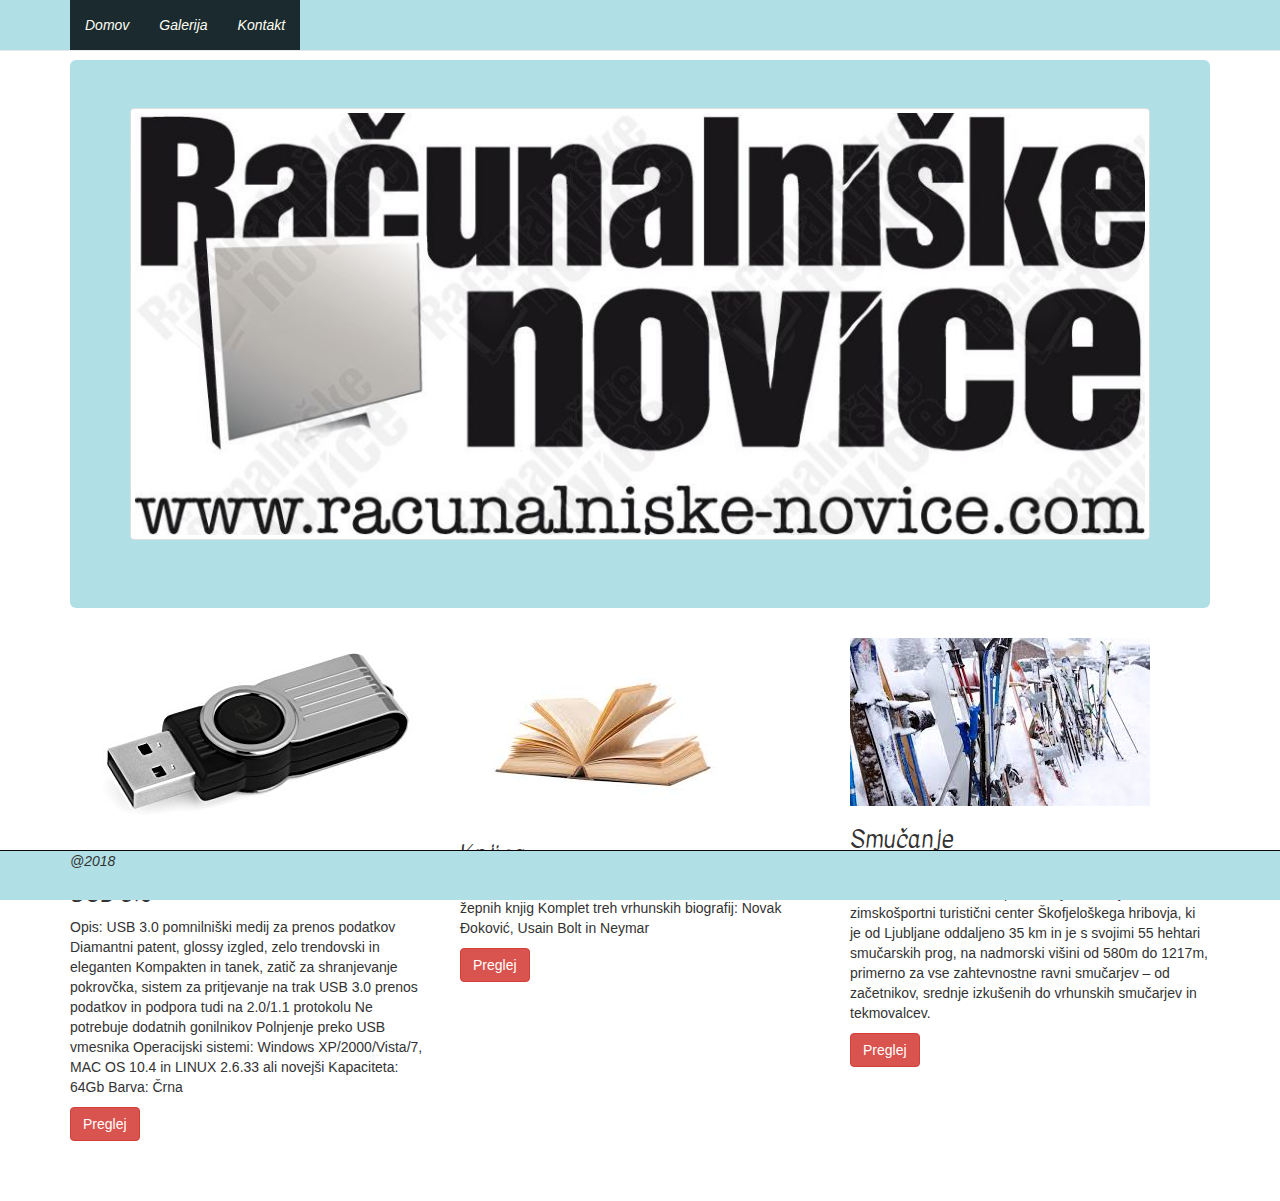
<file: index.html>
<!DOCTYPE html>
<html lang="en">
  <head>
    <meta charset="utf-8">
    <meta http-equiv="X-UA-Compatible" content="IE=edge">
    <meta name="viewport" content="width=device-width, initial-scale=1">
    <!-- The above 3 meta tags *must* come first in the head; any other head content must come *after* these tags -->
    <title>Bootstrap 101 Template</title>

    <!-- Bootstrap -->
    <link href="css/bootstrap.min.css" rel="stylesheet">
	<link href="https://fonts.googleapis.com/css?family=Kavivanar" rel="stylesheet">

    <!-- HTML5 shim and Respond.js for IE8 support of HTML5 elements and media queries -->
    <!-- WARNING: Respond.js doesn't work if you view the page via file:// -->
    <!--[if lt IE 9]>
      <script src="https://oss.maxcdn.com/html5shiv/3.7.3/html5shiv.min.js"></script>
      <script src="https://oss.maxcdn.com/respond/1.4.2/respond.min.js"></script>
	  
    <![endif]-->

  
  </head>
  <body>
   <div class="navbar navbar-default navbar-fixed-top" role="navigation"><!--orodn vrstica-->
      <div class="container">
        <div class="navbar-header">
          <button type="button" class="navbar-toggle" data-toggle="collapse" data-target=".navbar-collapse">
		  <span class="sr-only">Navigacijar"></span>
            <span class="icon-bar"></span>
            <span class="icon-bar"></span>
			<span class="icon-bar"></span>
	  </button>
		
	 </div>
		<div class="navbar-collapse collapse"><!--podatki v orodni vrstici-->
			<ul class="nav navbar-nav navbar-left">
				<li class="action"><a href="#domov">Domov</a></li>
				<li><a href="#galerija" data-toggle="modal">Galerija</a></li>
				<li><a href="#kontakt" data-toggle="modal">Kontakt</a></li>
		    </ul>
	</div>
   </div>
   </div> 
 
      <!-- za okno na sredini jumbotron okno -->
	<div class ="container">
		<div class="jumbotron text-center">
		<a href="#" class="thumbnail">
		<img src="slike/logotip.jpg">
		</a>
		
		
		
	</div>
		<div class="row"><!--majhni meniji na sredini strani -->
		<div class="col-sm-4"><!--prvi okvirček-->
			<a href="usb.html" class="home-thumbnail">
			<img src="slike/usb.jpg">
			</a>
			<h3>USB 3.0</h3>
			<p>Opis:
			USB 3.0 pomnilniški medij za prenos podatkov
Diamantni patent, glossy izgled, zelo trendovski in eleganten
Kompakten in tanek, zatič za shranjevanje pokrovčka, sistem za pritjevanje na trak
USB 3.0 prenos podatkov in podpora tudi na 2.0/1.1 protokolu
Ne potrebuje dodatnih gonilnikov
Polnjenje preko USB vmesnika
Operacijski sistemi: Windows XP/2000/Vista/7, MAC OS 10.4 in LINUX 2.6.33 ali novejši
Kapaciteta: 64Gb
Barva: Črna</p>
	<a href="usb.html" class="btn btn-danger">Preglej</a>
		</div>
	<div class="col-sm-4"><!--drugo okno-->
	<a href="#" class="home-thumbnail">
		<img src="slike/knjiga.jpg">
		</a>
		<h3>Knjiga</h3>
		<p>Novak Đoković, Usain Bolt in Neymar - komplet treh žepnih knjig
Komplet treh vrhunskih biografij: Novak Đoković, Usain Bolt in Neymar</p>
	<a href="#" class="btn btn-danger">Preglej</a>
 		</div>
	  <div class="col-sm-4">
	  <a href="#" class="home-thumbnail">
	  <img src="slike/smučanje.jpg">
	  </a>
		<h3>Smučanje</h3><!--tretje okno-->
			<p>Komplet 5-ih CELODNEVNIH smučarskih kart za STARI VRH
Smučišče Stari vrh predstavlja osrednji zimskošportni turistični center Škofjeloškega hribovja,
 ki je od Ljubljane oddaljeno 35 km in je s svojimi 55 hehtari smučarskih prog, na nadmorski višini od 580m do 1217m, 
 primerno za vse zahtevnostne ravni smučarjev – od začetnikov, srednje izkušenih do vrhunskih smučarjev in tekmovalcev.</p>
	     <a href="#" class="btn btn-danger">Preglej</a>
		 </div>
		 


	</div>
   <!--futter---->
   <div class="navbar navbar-inverse navbar-fixed-bottom" role="navigation">
		<div class="container"
			<p>@2018</p>
		  </div>
		</div>

   
   <!-- jQuery (necessary for Bootstrap's JavaScript plugins) -->
   
			<!-- za uporabo gumba galerija-->
			
						</div>
			<div class="modal fade" id="galerija" role="dialog"><!--prva slika-->
				<div class="gallery">
					<a target="blank" href="slike/smučanje.jpg">
						<img src="slike/smučanje.jpg" width="500" height="100">
					</a>
				</div>
				
				<!--druga slika-->
				<div class="gallery">
					<a target="blank" href="slike/usb.jpg">
						<img src="slike/usb.jpg" width="500" height="100">
					</a>
				</div>
				
				<!--tretja slika-->
				<div class="gallery">
					<a target="blank" href="slike/knjiga.jpg">
						<img src="slike/knjiga.jpg" width="500" height="100">
					</a>
				</div>

	          <button type="button" class="btn btn-danger" data-toggle="modal" data-target="#zapri">Zapri
			</button>
	  </div>
	 
	 
	  

	
	<!--za uporabo gumba kontakt-->
		<div class="modal fade" id="kontakt" role="dialog">
		<div class="modal-dialog">
		 <div class="modal-content">
		  <div class="modal-header">
			<h1><strong>Kontaktirajte nas</strong></h1>
	
		     </div>
			 <div class="modal-header text-right">
				<a class="btn btn-danger" data-dismiss="modal">Zapri</a>
			</div>
			  <div class="row">
				<iframe src="https://www.google.com/maps/embed?pb=!1m14!1m12!1m3!1d22208.789274184546!2d13.818416343017175!3d45.90933726294622!2m3!1f0!2f0!3f0!3m2!1i1024!2i768!4f13.1!5e0!3m2!1ssl!2ssi!4v1516569340267" width="600" height="450" frameborder="0" style="border:0" allowfullscreen></iframe>
			</div>
			<div class="col-sm-4">
			<h4><strong>Stopi v stik z nami</strong></h4>
		</div>
	   
		<form>
			<div class="form-group">
				<input type="text" class="form-control" name="" value="" placeholder="Ime">
			<div>
			
			<div class="form-group">
			<input type="email" class="form-control" name="" value="" placeholder="E-mail">
			</div>
			
			<div class="form-group">
			<textarea class="form-control" name="" row="4" placeholder="sporočilo"></textarea>
			</div>	
			<button type="button" class="btn btn-danger" data-toggle="modal" data-target="#poslji">Pošlji
			</button>
		<div id="poslji" class="modal fade" role="dialog">
			<div class="modal-dialog">
			
				<div class="modal-content text-center">
				
					<h4><strong>Vaše sporočilo je bilo uspešno poslano</strong></h4>
				  
	 </form>
	 <button class="btn btn-yellow" type="Hvala" name="button">
				<i class="fa fa-paper-plane-o" aria-hidden="true"></i>Hvala
			</button>
         </div>
	   </div>
	  </div>
	 </div>
	</div>



	
    <script src="https://ajax.googleapis.com/ajax/libs/jquery/1.12.4/jquery.min.js"></script>
    <!-- Include all compiled plugins (below), or include individual files as needed -->
    <script src="js/bootstrap.min.js"></script>
  </body>
</html>
</file>
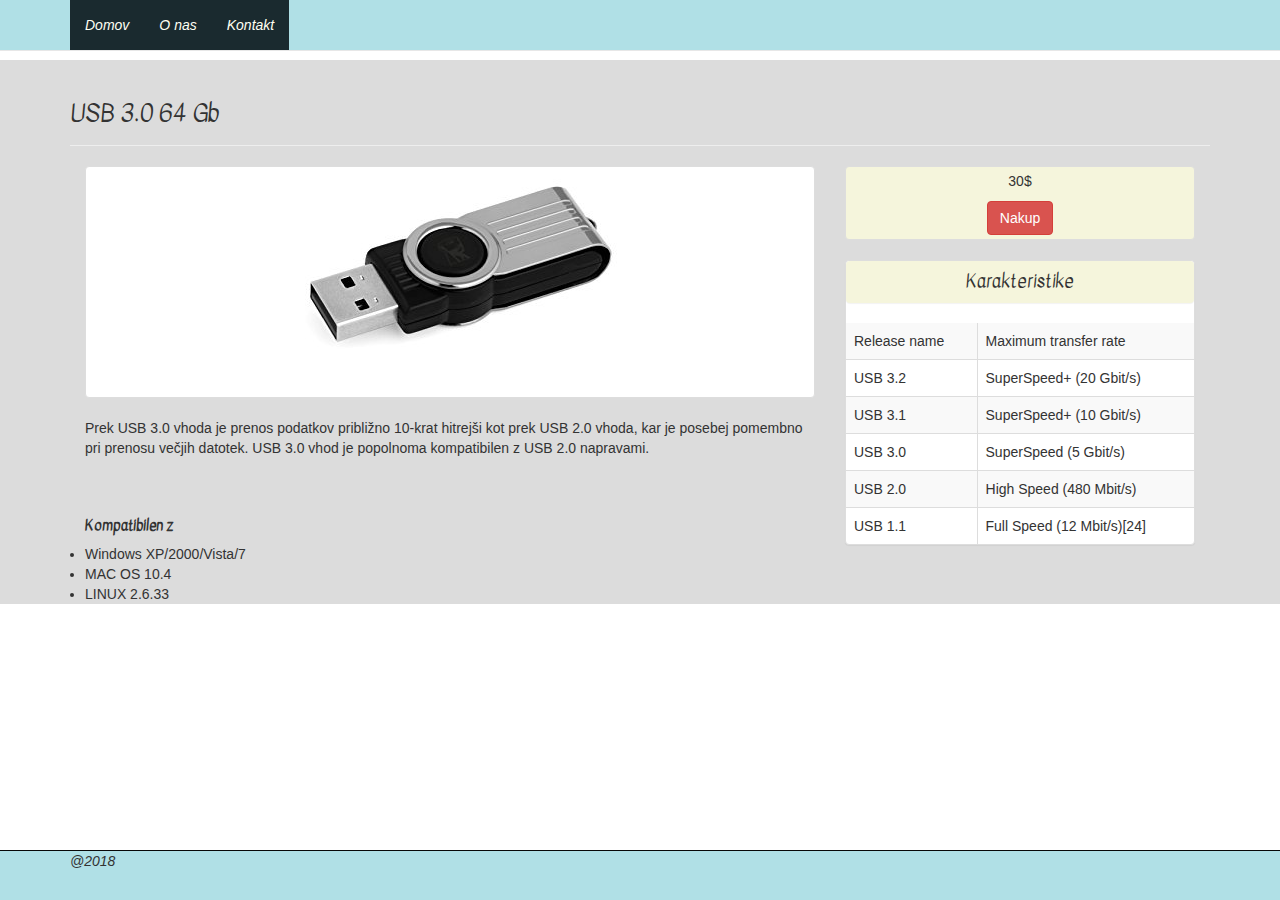
<file: usb.html>
<!DOCTYPE html>
<html lang="en">
  <head>
    <meta charset="utf-8">
    <meta http-equiv="X-UA-Compatible" content="IE=edge">
    <meta name="viewport" content="width=device-width, initial-scale=1">
    <!-- The above 3 meta tags *must* come first in the head; any other head content must come *after* these tags -->
    <title>Bootstrap 101 Template</title>

    <!-- Bootstrap -->
    <link href="css/bootstrap.min.css" rel="stylesheet">
	<link href="https://fonts.googleapis.com/css?family=Kavivanar" rel="stylesheet">

    <!-- HTML5 shim and Respond.js for IE8 support of HTML5 elements and media queries -->
    <!-- WARNING: Respond.js doesn't work if you view the page via file:// -->
    <!--[if lt IE 9]>
      <script src="https://oss.maxcdn.com/html5shiv/3.7.3/html5shiv.min.js"></script>
      <script src="https://oss.maxcdn.com/respond/1.4.2/respond.min.js"></script>
    <![endif]-->
  </head>
  <body>
   <div class="navbar navbar-default navbar-fixed-top" role="navigation"><!--orodn vrstica-->
      <div class="container">
        <div class="navbar-header">
          <button type="button" class="navbar-toggle" data-toggle="collapse" data-target=".navbar-collapse">
		  <span class="sr-only">Navigacijar"></span>
            <span class="icon-bar"></span>
            <span class="icon-bar"></span>
			<span class="icon-bar"></span>
	  </button>
		
	 </div>
		<div class="navbar-collapse collapse"><!--podatki v orodni vrstici-->
			<ul class="nav navbar-nav navbar-left">
				<li class="action"><a href="index.html">Domov</a></li>
				<li><a href="onas">O nas</a></li>
				<li><a href="#kontakt" data-toggle="modal">Kontakt</a></li>
		    </ul>
	</div>
   </div>
   </div> 
  <div class="ozadje">
	    	<div class="container">
			  <div class="page-header">
			  <h3>USB 3.0 64 Gb</h3>
		     </div>	
			 <div class="col-sm-8"><!--določanje velikosti okvirja-->
			 <div class="thumbnail">
			 <img src="slike/usb.jpg"><!--vstavlanje slike-->
			</div>
			<p>Prek USB 3.0 vhoda je prenos podatkov približno 10-krat hitrejši kot prek USB 2.0 vhoda, kar je posebej pomembno pri prenosu večjih datotek.
			USB 3.0 vhod je popolnoma kompatibilen z USB 2.0 napravami.</p>
			</br>
			</br>
			<h5><strong>Kompatibilen z</strong></h5>
			<li>Windows XP/2000/Vista/7</li>
				<li>MAC OS 10.4</li>
					<li>LINUX 2.6.33</li>
	</div>
	<div class="col-sm-4"><!--okence za nakup-->
		<div class="thumbnail bgNakup text-center">
		<p>30$</p>
		<!--pojavno okno-->
			<button type="button" class="btn btn-danger" data-toggle="modal" data-target="#nakup">Nakup
			</button>
		<div id="nakup" class="modal fade" role="dialog">
			<div class="modal-dialog">
			
				<div class="modal-content">
				
					<h4><strong>Vaši podatki</strong></h4>
				  </div>
					

				<form>
			<div class="form-group">
				<input type="text" class="form-control" name="" value="" placeholder="Ime in priimek">
			<div>
			
			<div class="form-group">
			<input type="text" class="form-control" name="" value="" placeholder=" Pošta in poštna številka">
			</div>
			
			<div class="form-group">
			<input type="email" class="form-control" name="" value="" placeholder="E-mail">
			</div>
			
	
			<button class="btn btn-danger" type="Pošlji" name="button">
				<i class="fa fa-paper-plane-o" aria-hidden="true"></i>Pošlji
			</button>

	 </form>
		   
		   </div>
		   </div>
     	 </div>
		</div>
		</div>
		<!--tabela-->
		<div class="panel panel-default">
			<div class="panel head tab text-center">
			<h4>Karakteristike</h4>
		</div>
			<table class="table table-bordered table-striped">
			<tbody>

  <tr>
    <td class="tg-9hbo">Release name</td>
   
    <td class="tg-9hbo">Maximum transfer rate</td>
 
  </tr>
  <tr>
    <td class="tg-c83p">USB 3.2</td>
   
    <td class="tg-c83p">SuperSpeed+ (20 Gbit/s)</td>
  </tr>
  <tr>
    <td class="tg-c83p">USB 3.1</td>
  
    <td class="tg-c83p">SuperSpeed+ (10 Gbit/s)</td>
  </tr>
  <tr>
    <td class="tg-c83p">USB 3.0</td>
    
    <td class="tg-c83p">SuperSpeed (5 Gbit/s)</td>
  </tr>
  <tr>
    <td class="tg-c83p">USB 2.0</td>
   
    <td class="tg-c83p">High Speed (480 Mbit/s)</td>
  </tr>
  <tr>
    <td class="tg-c83p">USB 1.1</td>
    
    <td class="tg-c83p">Full Speed (12 Mbit/s)[24]</td>
  </tr>
  
</tbody>
		</table>	
			</div>
			</div>

	
		
	</div>
	</div>
   <!--futter---->
   <div class="navbar navbar-inverse navbar-fixed-bottom" role="navigation">
		<div class="container"
			<p>@2018</p>
		  </div>
		</div>

   
   <!-- jQuery (necessary for Bootstrap's JavaScript plugins) -->
	
	
		<div class="modal fade" id="kontakt" role="dialog"><!--za uporabo gumba kontakt-->
		<div class="modal-dialog">
		 <div class="modal-content">
		  <div class="modal-header">
			<h1><strong>Kontaktirajte nas</strong></h1>
	
		     </div>
			 <div class="modal-header text-right">
				<a class="btn btn-danger" data-dismiss="modal">Zapri</a>
			</div>
			  <div class="row">
				<iframe src="https://www.google.com/maps/embed?pb=!1m14!1m12!1m3!1d22208.789274184546!2d13.818416343017175!3d45.90933726294622!2m3!1f0!2f0!3f0!3m2!1i1024!2i768!4f13.1!5e0!3m2!1ssl!2ssi!4v1516569340267" width="600" height="450" frameborder="0" style="border:0" allowfullscreen></iframe>
			</div>
			<div class="col-sm-4">
			<h4><strong>Stopi v stik z nami</strong></h4>
		</div>
	   
		<form>
			<div class="form-group">
				<input type="text" class="form-control" name="" value="" placeholder="Ime">
			<div>
			
			<div class="form-group">
			<input type="email" class="form-control" name="" value="" placeholder="E-mail">
			</div>
			
			<div class="form-group">
			<textarea class="form-control" name="" row="4" placeholder="sporočilo"></textarea>
			</div>	
			<button type="button" class="btn btn-danger" data-toggle="modal" data-target="#poslji">Pošlji
			</button>
		<div id="poslji" class="modal fade" role="dialog">
			<div class="modal-dialog">
			
				<div class="modal-content text-center">
				
					<h4><strong>Vaše sporočilo je bilo uspešno poslano</strong></h4>
				  
	 </form>
	 <button class="btn btn-yellow" type="Zapri" name="button">
				<i class="fa fa-paper-plane-o" aria-hidden="true"></i>Zapri
			</button>
    </div>
	</div>
	</div>
	</div>
	</div>




	
    <script src="https://ajax.googleapis.com/ajax/libs/jquery/1.12.4/jquery.min.js"></script>
    <!-- Include all compiled plugins (below), or include individual files as needed -->
    <script src="js/bootstrap.min.js"></script>
  </body>
</html>
</file>
